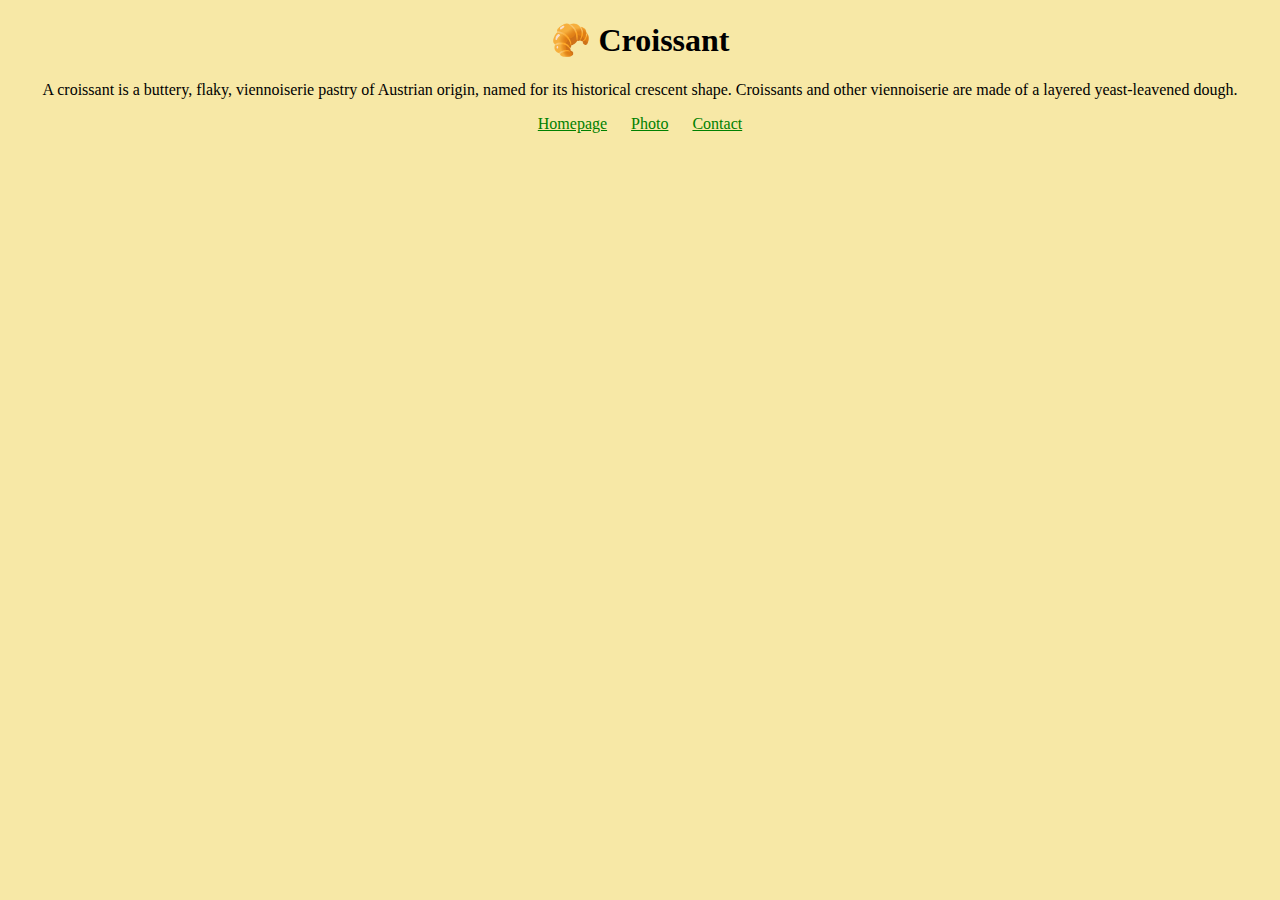
<file: index.html>
<!DOCTYPE html>
<html lang="en">
  <head>
    <meta charset="UTF-8" />
    <meta name="viewport" content="width=h1, initial-scale=1.0" />
    <meta name="description" content="Find out about delicious croissants" />
    <link rel="stylesheet" href="/css/styles.css" />
    <title>Croissant.com</title>
  </head>
  <body>
    <h1>🥐 Croissant</h1>
    <p>
      A croissant is a buttery, flaky, viennoiserie pastry of Austrian origin,
      named for its historical crescent shape. Croissants and other viennoiserie
      are made of a layered yeast-leavened dough.
    </p>
    <div class="container">
      <a href="/index.html">Homepage</a>
      <a href="/photo.html">Photo</a>
      <a href="/contact.html">Contact</a>
    </div>
  </body>
</html>
</file>
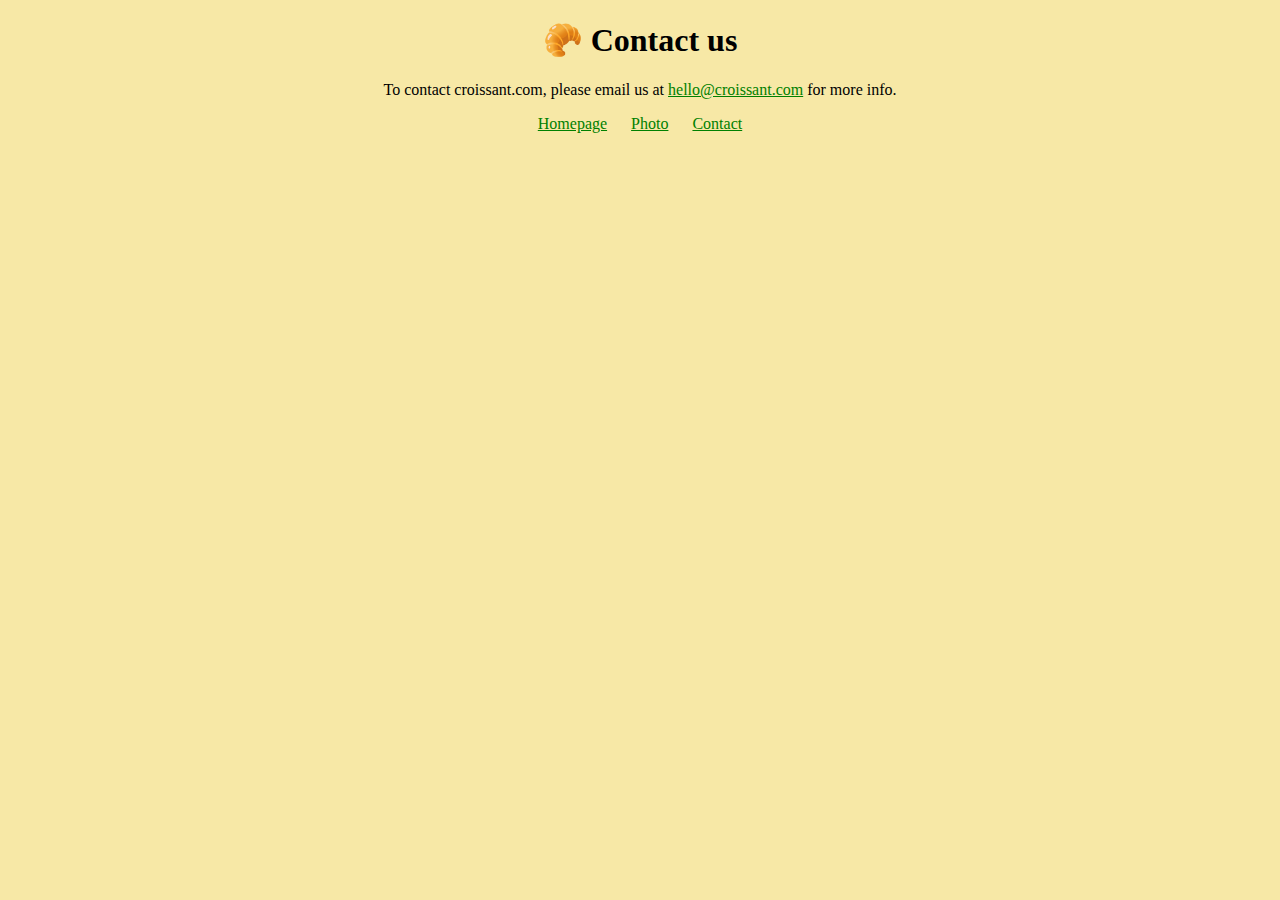
<file: contact.html>
<!DOCTYPE html>
<html lang="en">
  <head>
    <meta charset="UTF-8" />
    <meta name="viewport" content="width=device-width, initial-scale=1.0" />
    <meta name="description" content="Find out about delicious croissants" />
    <link rel="stylesheet" href="/css/styles.css" />
    <title>Croissant.com</title>
  </head>
  <body>
    <h1>🥐 Contact us</h1>
    <p>
      To contact croissant.com, please email us at
      <a
        href="mailto:hello@croissant.com"
        title="contact by email"
        class="email"
        >hello@croissant.com</a
      >
      for more info.
    </p>
    <div class="container">
      <a href="/index.html">Homepage</a>
      <a href="/photo.html">Photo</a>
      <a href="/contact.html">Contact</a>
    </div>
  </body>
</html>
</file>
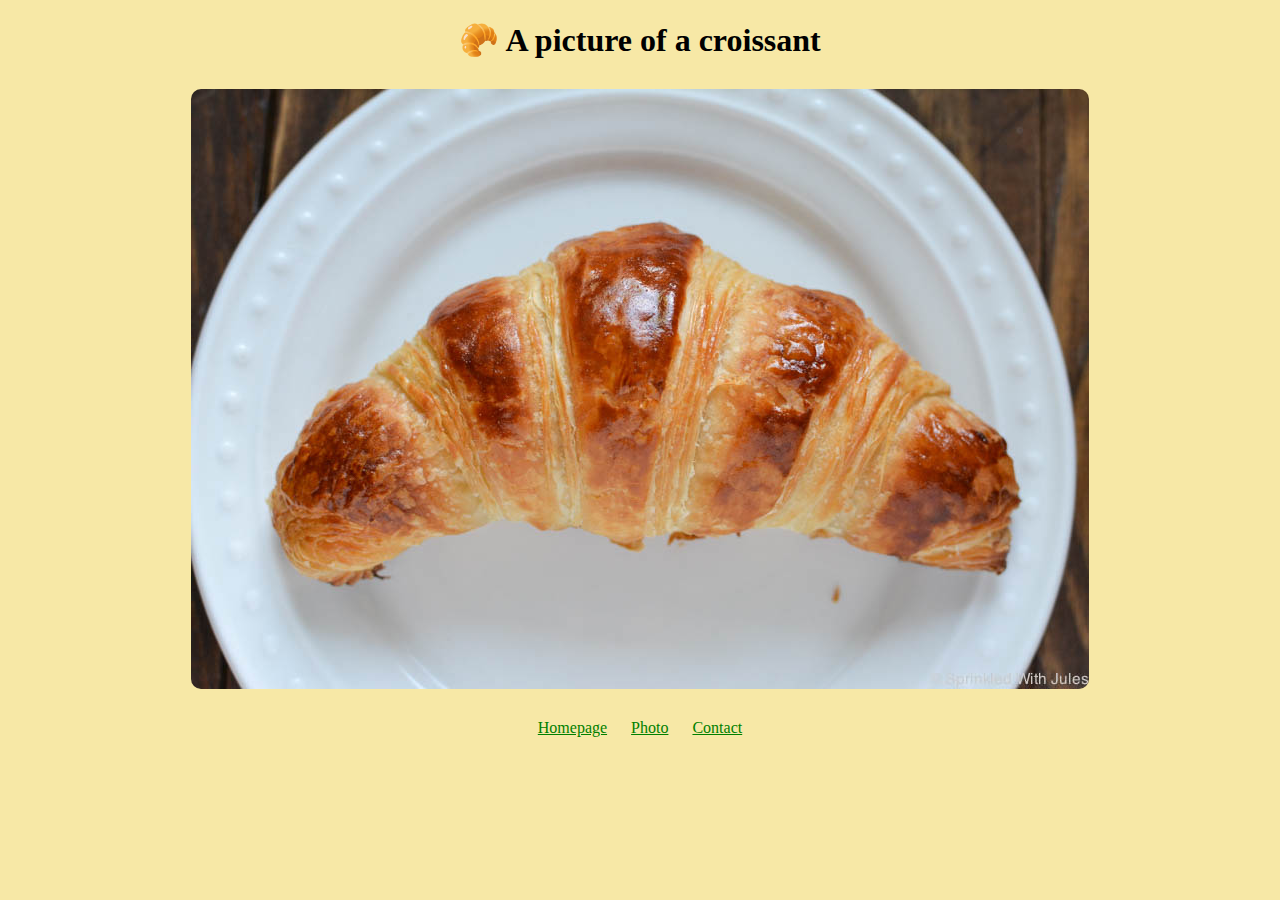
<file: photo.html>
<!DOCTYPE html>
<html lang="en">
  <head>
    <meta charset="UTF-8" />
    <meta name="viewport" content="width=device-width, initial-scale=1.0" />
    <meta name="description" content="Find out about delicious croissants" />
    <link rel="stylesheet" href="/css/styles.css" />
    <title>Croissant.com</title>
  </head>
  <body>
    <h1>🥐 A picture of a croissant</h1>
    <img
      class="croissant-photo"
      src="/images/croissant.jpg"
      alt="croissant on a plate"
    />
    <div class="container">
      <a href="/index.html">Homepage</a>
      <a href="/photo.html">Photo</a>
      <a href="/contact.html">Contact</a>
    </div>
  </body>
</html>
</file>
<file: css/styles.css>
body {
  background: #f7e8a6;
}
a {
  color: green;
  margin: 10px;
}
.container,
h1,
p {
  text-align: center;
  display: block;
}

.croissant-photo {
  max-width: 100%;
  border-radius: 10px;
  display: block;
  margin: 30px auto;
}

.email {
  margin: 0 auto;
}
</file>
